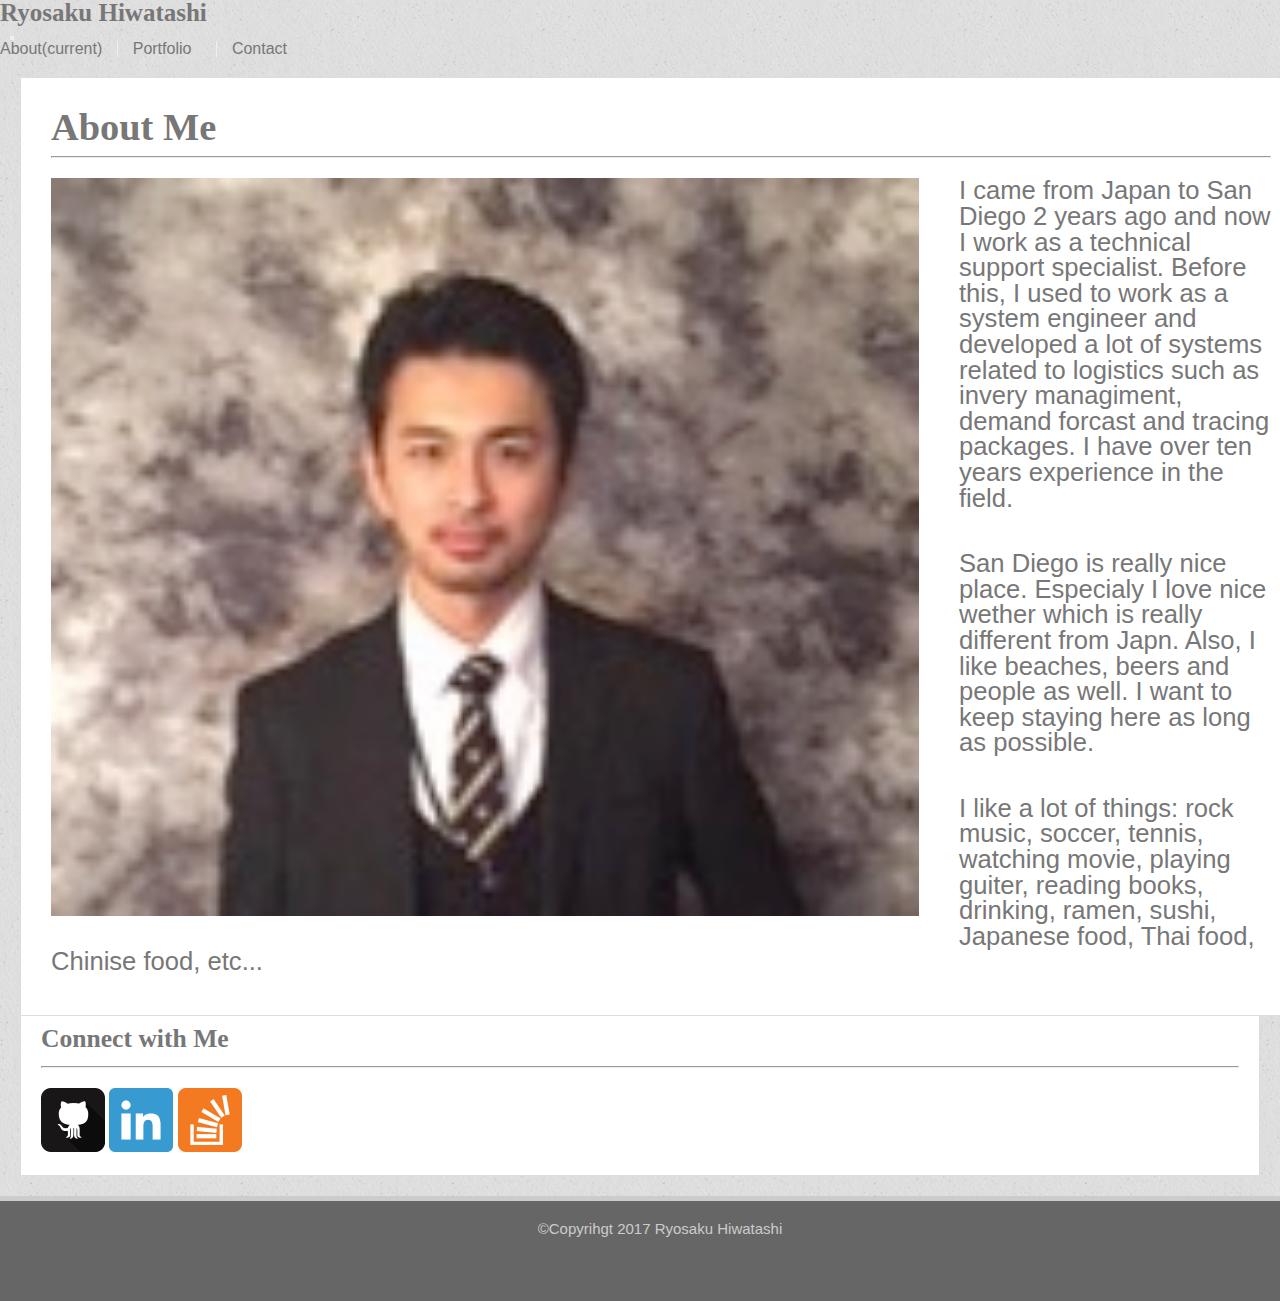
<file: index.html>
<!DOCTYPE html>
<html>

<head>
	<title>Portfolio_About</title><!-- Bootstrap CDN -->

  	<link rel="stylesheet" href="https://maxcdn.bootstrapcdn.com/bootstrap/4.0.0-beta/css/bootstrap.min.css" integrity="sha384-/Y6pD6FV/Vv2HJnA6t+vslU6fwYXjCFtcEpHbNJ0lyAFsXTsjBbfaDjzALeQsN6M" crossorigin="anonymous">
  	<script src="https://code.jquery.com/jquery-3.2.1.slim.min.js" integrity="sha384-KJ3o2DKtIkvYIK3UENzmM7KCkRr/rE9/Qpg6aAZGJwFDMVNA/GpGFF93hXpG5KkN" crossorigin="anonymous"></script>
	<script src="https://cdnjs.cloudflare.com/ajax/libs/popper.js/1.11.0/umd/popper.min.js" integrity="sha384-b/U6ypiBEHpOf/4+1nzFpr53nxSS+GLCkfwBdFNTxtclqqenISfwAzpKaMNFNmj4" crossorigin="anonymous"></script>
	<script src="https://maxcdn.bootstrapcdn.com/bootstrap/4.0.0-beta/js/bootstrap.min.js" integrity="sha384-h0AbiXch4ZDo7tp9hKZ4TsHbi047NrKGLO3SEJAg45jXxnGIfYzk4Si90RDIqNm1" crossorigin="anonymous"></script>
	<link rel="stylesheet" type="text/css" href="assets/css/reset.css">
	<link rel="stylesheet" type="text/css" href="assets/css/style.css">
</head>

<body>


<nav class="navbar navbar-expand-lg navbar-light bg-light">
  	<a class="navbar-brand" href="#"><div class="myName">Ryosaku Hiwatashi</div></a>
	<div class="room"></div>
	<button class="navbar-toggler" type="button" data-toggle="collapse" data-target="#navbarNav" aria-controls="navbarNav" aria-expanded="false" aria-label="Toggle navigation">
		<span class="navbar-toggler-icon"></span>
	</button>
	<div class="collapse navbar-collapse" id="navbarNav">
		<ul class="navbar-nav">
			<li class="nav-item active">
				<a class="nav-link" href="index.html">About<span class="sr-only">(current)</span></a>
			</li>
			<li class="nav-item">
				<a class="nav-link" href="portfolio.html">Portfolio</a>
			</li>
			<li class="nav-item">
				<a class="nav-link" href="contact.html">Contact</a>
			</li>
		</ul>
	</div>
</nav>

	<!--<div class="header">
		<div class="myName">Ryosaku Hiwatashi</div>
		<div class="menuBar">
		<ul>
			<li><a href="index.html">About</a></li>
			<li><a href="portfolio.html">Portfolio</a></li>
			<li><a href="contact.html">Contact</a></li>
		</ul>
		</div>
	</div>-->

<div class="container">
	<div class="main">
		<div class="row">
			<div class="col-xs-12 col-sm-12 col-md-8 col-lg-8">
				<div class="topic">
					<h1>About Me</h1>
					<hr>
					<!--<div class="myImg">-->
						<img src="assets/images/me.jpg" class="mine" align="right">
					<!--</div>-->
					
					<p>
					I came from Japan to San Diego 2 years ago and now I work as a technical support specialist. Before this, I used to work as a system engineer and developed a lot of systems related to logistics such as invery managiment, demand forcast and tracing packages. I have over ten years experience in the field.</p>
					<p>
					San Diego is really nice place. Especialy I love nice wether which is really different from Japn. Also, I like beaches, beers and people as well. I want to keep staying here as long as possible.
					</p>
					<p>
					I like a lot of things: rock music, soccer, tennis, watching movie,
					playing guiter, reading books, drinking, ramen, sushi, Japanese food, Thai food, Chinise food, etc...
					</p>
				</div>
			</div>
			<div class="col-xs-12 col-sm-12 col-md-4 col-lg-4">
				<div class="connect">
					<h3>Connect with Me</h3>
					<hr>
					<a href="https://github.com/"><img src="assets/images/github.png"></a>
					<a href="https://www.linkedin.com/"><img src="assets/images/linkedin.png"></a>
					<a href="https://stackoverflow.com/"><img src="assets/images/overflow.png"></a>
				</div>
			</div>

		</div>
	</div>

</div>

<div class="footer">
		<p class="copy">&copy;Copyrihgt 2017 Ryosaku Hiwatashi</p>
</div>


</body>
</html>
</file>
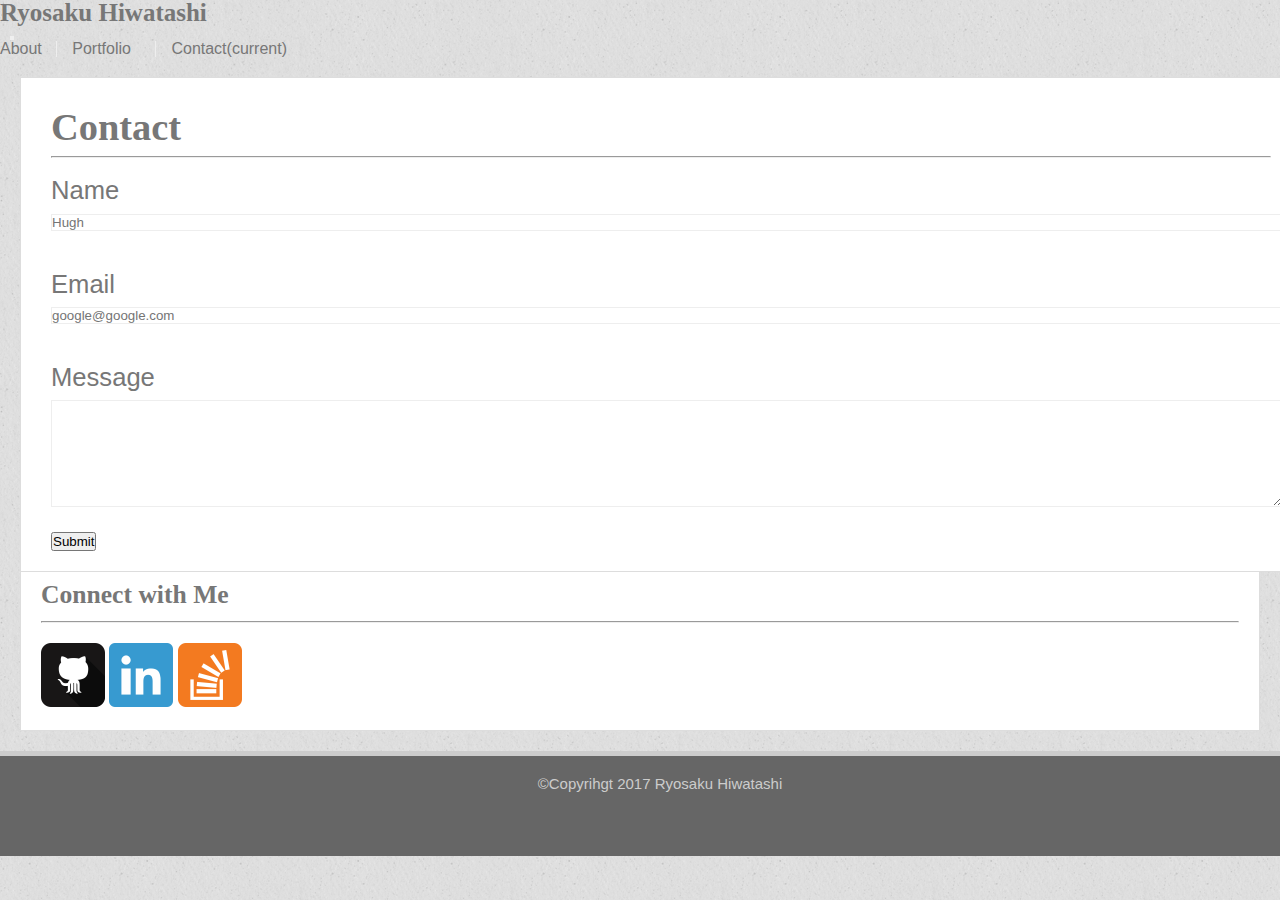
<file: contact.html>
<!DOCTYPE html>
<html>

<head>
	<title>Portfolio_About</title><!-- Bootstrap CDN -->

  	<link rel="stylesheet" href="https://maxcdn.bootstrapcdn.com/bootstrap/4.0.0-beta/css/bootstrap.min.css" integrity="sha384-/Y6pD6FV/Vv2HJnA6t+vslU6fwYXjCFtcEpHbNJ0lyAFsXTsjBbfaDjzALeQsN6M" crossorigin="anonymous">
  	<script src="https://code.jquery.com/jquery-3.2.1.slim.min.js" integrity="sha384-KJ3o2DKtIkvYIK3UENzmM7KCkRr/rE9/Qpg6aAZGJwFDMVNA/GpGFF93hXpG5KkN" crossorigin="anonymous"></script>
	<script src="https://cdnjs.cloudflare.com/ajax/libs/popper.js/1.11.0/umd/popper.min.js" integrity="sha384-b/U6ypiBEHpOf/4+1nzFpr53nxSS+GLCkfwBdFNTxtclqqenISfwAzpKaMNFNmj4" crossorigin="anonymous"></script>
	<script src="https://maxcdn.bootstrapcdn.com/bootstrap/4.0.0-beta/js/bootstrap.min.js" integrity="sha384-h0AbiXch4ZDo7tp9hKZ4TsHbi047NrKGLO3SEJAg45jXxnGIfYzk4Si90RDIqNm1" crossorigin="anonymous"></script>
	<link rel="stylesheet" type="text/css" href="assets/css/reset.css">
	<link rel="stylesheet" type="text/css" href="assets/css/style.css">
</head>

<body>

<!--<div class="headerr">-->

	<nav class="navbar navbar-expand-lg navbar-light bg-light">
	  <a class="navbar-brand" href="#"><div class="myName">Ryosaku Hiwatashi</div></a>
	  <button class="navbar-toggler" type="button" data-toggle="collapse" data-target="#navbarNav" aria-controls="navbarNav" aria-expanded="false" aria-label="Toggle navigation">
	    <span class="navbar-toggler-icon"></span>
	  </button>
	  <div class="collapse navbar-collapse" id="navbarNav">
	    <ul class="navbar-nav">
	      <li class="nav-item">
	        <a class="nav-link" href="index.html">About</a>
	      </li>
	      <li class="nav-item">
	        <a class="nav-link" href="portfolio.html">Portfolio</a>
	      </li>
	      <li class="nav-item active">
	        <a class="nav-link" href="contact.html">Contact<span class="sr-only">(current)</span></a>
	      </li>
	    </ul>
	  </div>
	</nav>

<div class="container">
	<div class="main">
		<div class="row">
			<div class="col-xs-12 col-sm-12 col-md-8 col-lg-8">

				<div class="topic">
					<h1>Contact</h1>
					<hr>
					<form action="" method="post">
						<p>
							<label>Name</label>
							<input type="text" id="nm" size="40" maxlength="40" placeholder=Hugh>
						</p>
						<p>
							<label>Email</label>
							<input type="email" id="ml" size="40" maxlength="40" placeholder=google@google.com>
						</p>
						<p>
							<label>Message</label>
							<textarea class="span4" rows="7"></textarea>
						</p>
						<!--<input class="sub" type="submit" value="Submit">-->
						<button type="button" class="btn btn-secondary">Submit</button>
					</form>
				</div>

			</div>

			<div class="col-xs-12 col-sm-12 col-md-4 col-lg-4">
				<div class="connect">
					<h2>Connect with Me</h2>
					<hr>
					<a href="https://github.com/"><img src="assets/images/github.png"></a>
					<a href="https://www.linkedin.com/"><img src="assets/images/linkedin.png"></a>
					<a href="https://stackoverflow.com/"><img src="assets/images/overflow.png"></a>
				</div>
			</div>

		</div>
	</div>

</div>

<div class="footer">
		<p class="copy">&copy;Copyrihgt 2017 Ryosaku Hiwatashi</p>
</div>

</body>
</html>
</file>
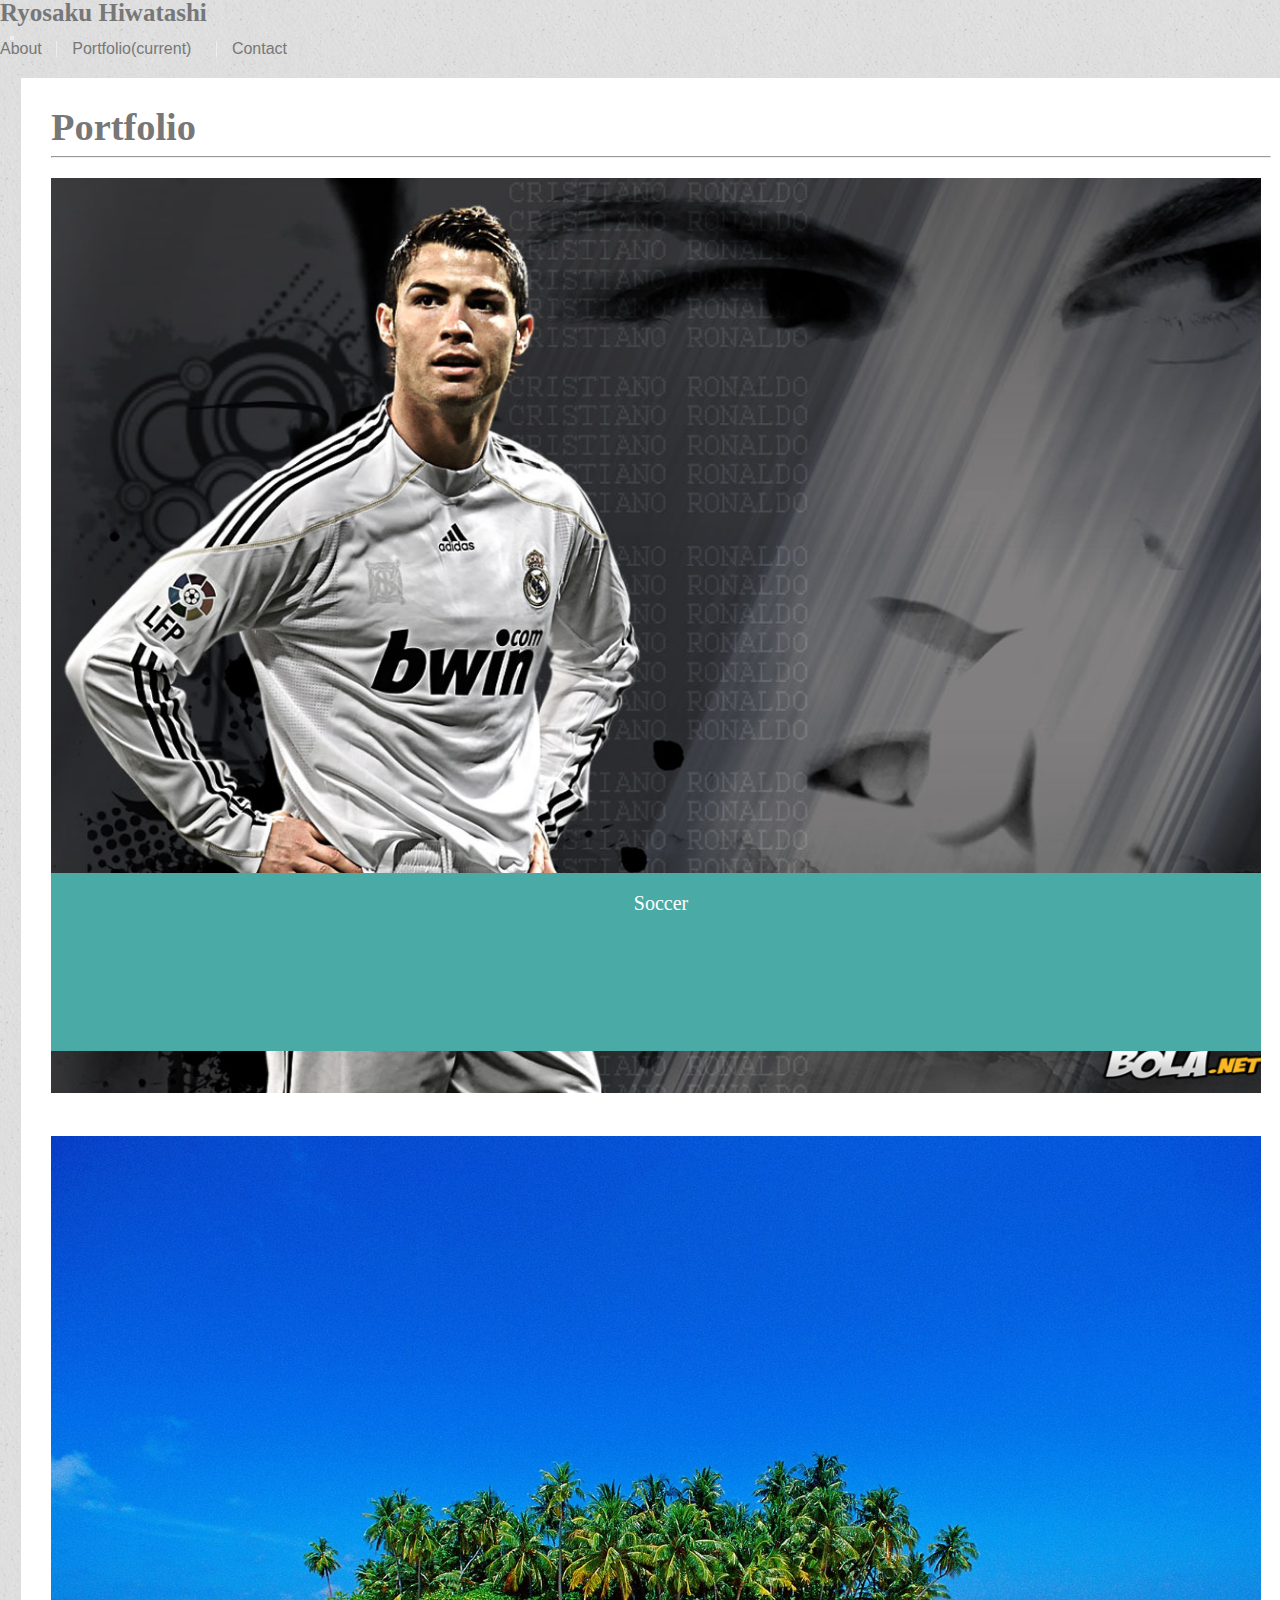
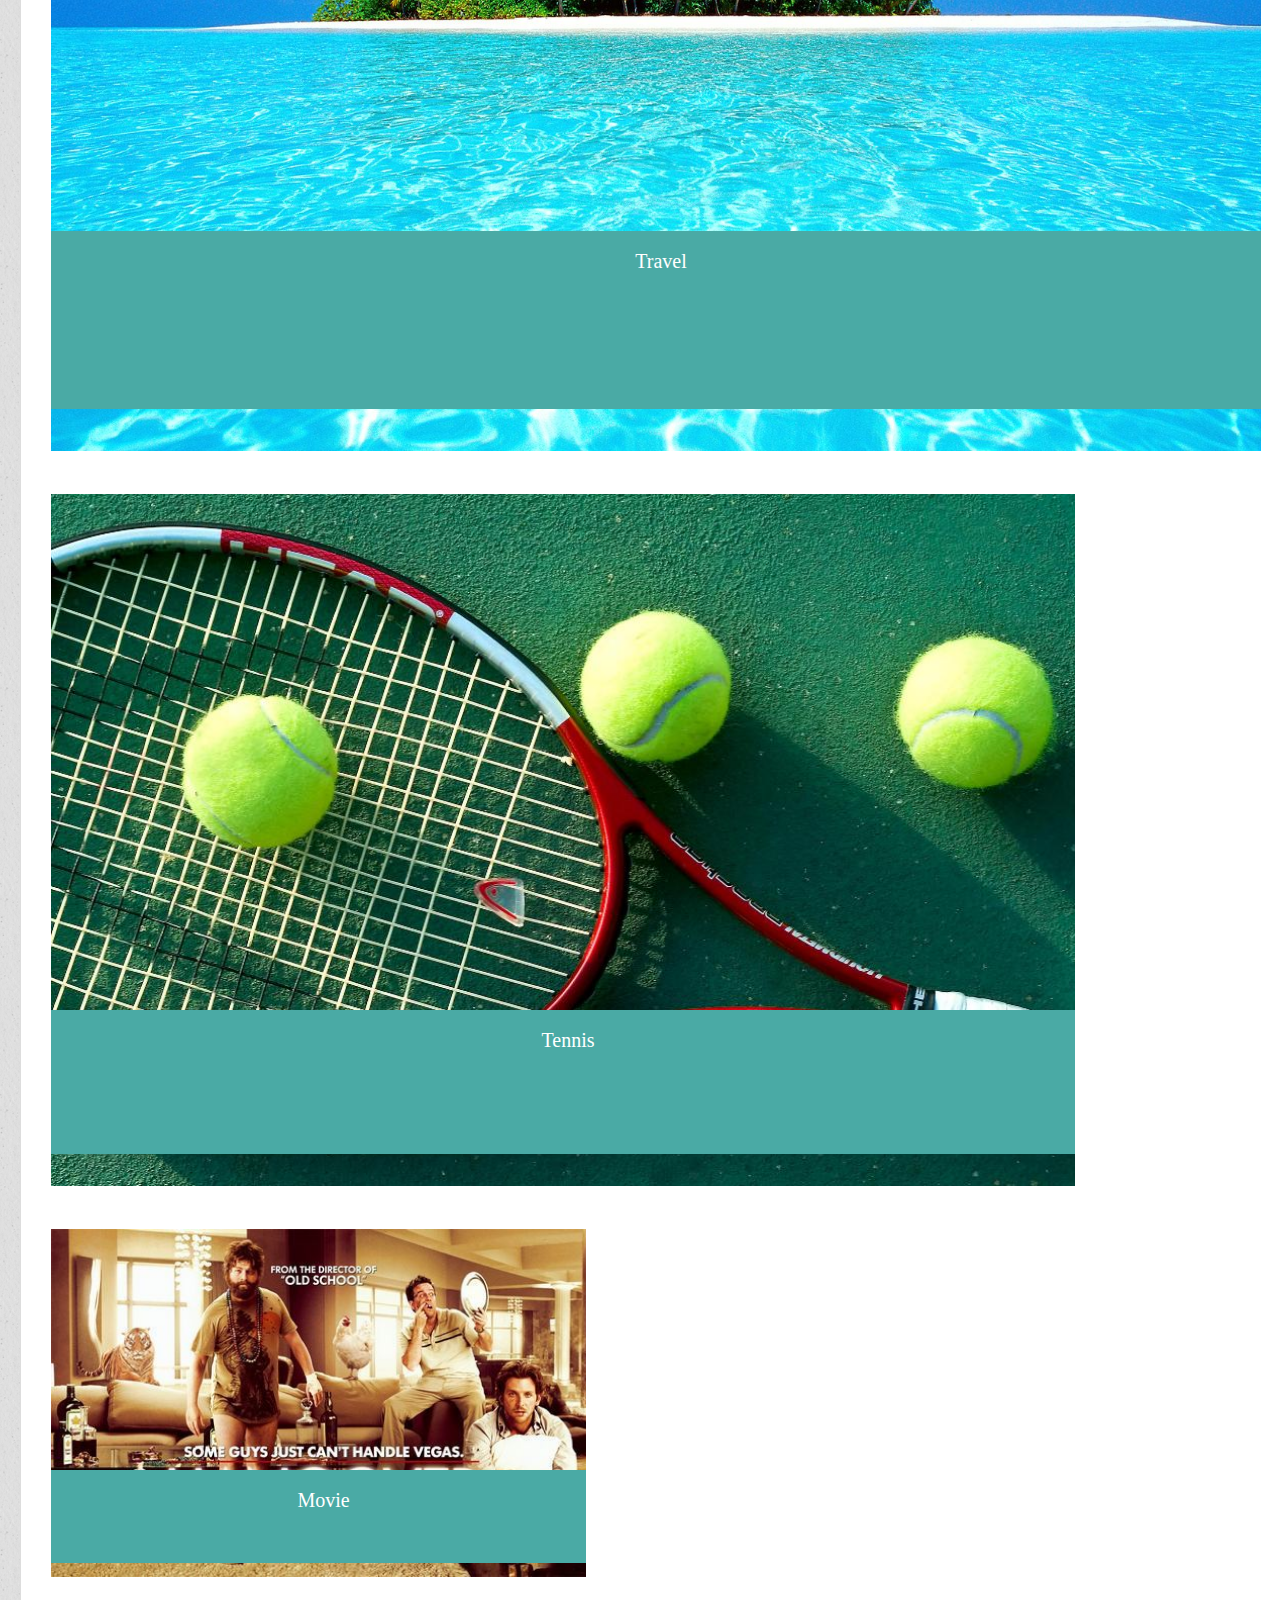
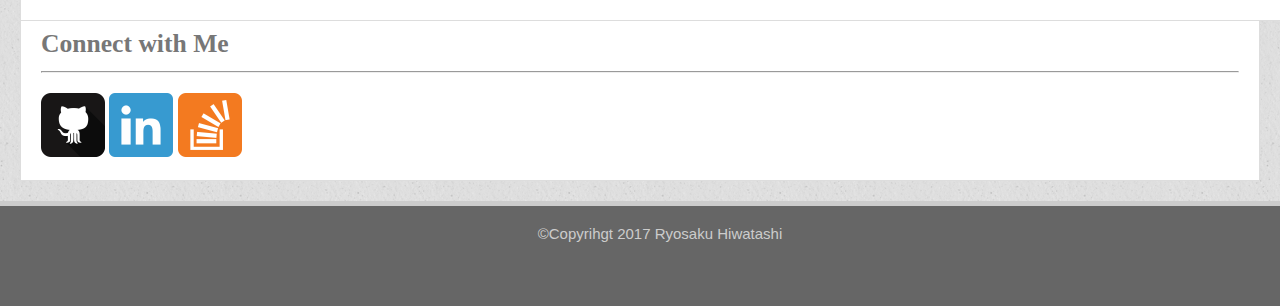
<file: portfolio.html>
<!DOCTYPE html>
<html>

<head>
	<title>Portfolio_About</title><!-- Bootstrap CDN -->

  	<link rel="stylesheet" href="https://maxcdn.bootstrapcdn.com/bootstrap/4.0.0-beta/css/bootstrap.min.css" integrity="sha384-/Y6pD6FV/Vv2HJnA6t+vslU6fwYXjCFtcEpHbNJ0lyAFsXTsjBbfaDjzALeQsN6M" crossorigin="anonymous">
  	<script src="https://code.jquery.com/jquery-3.2.1.slim.min.js" integrity="sha384-KJ3o2DKtIkvYIK3UENzmM7KCkRr/rE9/Qpg6aAZGJwFDMVNA/GpGFF93hXpG5KkN" crossorigin="anonymous"></script>
	<script src="https://cdnjs.cloudflare.com/ajax/libs/popper.js/1.11.0/umd/popper.min.js" integrity="sha384-b/U6ypiBEHpOf/4+1nzFpr53nxSS+GLCkfwBdFNTxtclqqenISfwAzpKaMNFNmj4" crossorigin="anonymous"></script>
	<script src="https://maxcdn.bootstrapcdn.com/bootstrap/4.0.0-beta/js/bootstrap.min.js" integrity="sha384-h0AbiXch4ZDo7tp9hKZ4TsHbi047NrKGLO3SEJAg45jXxnGIfYzk4Si90RDIqNm1" crossorigin="anonymous"></script>
	<link rel="stylesheet" type="text/css" href="assets/css/reset.css">
	<link rel="stylesheet" type="text/css" href="assets/css/style.css">
</head>

<body>

<!--<div class="headerr">-->

<nav class="navbar navbar-expand-lg navbar-light bg-light">
  <a class="navbar-brand" href="#"><div class="myName">Ryosaku Hiwatashi</div></a>
  <button class="navbar-toggler" type="button" data-toggle="collapse" data-target="#navbarNav" aria-controls="navbarNav" aria-expanded="false" aria-label="Toggle navigation">
    <span class="navbar-toggler-icon"></span>
  </button>
  <div class="collapse navbar-collapse" id="navbarNav">
    <ul class="navbar-nav">
      <li class="nav-item">
        <a class="nav-link" href="index.html">About</a>
      </li>
      <li class="nav-item active">
        <a class="nav-link" href="portfolio.html">Portfolio<span class="sr-only">(current)</span></a>
      </li>
      <li class="nav-item">
        <a class="nav-link" href="contact.html">Contact</a>
      </li>
    </ul>
  </div>
</nav>

<div class="container">
	<div class="main">
		<div class="row">
			<div class="col-xs-12 col-sm-12 col-md-8 col-lg-8">
				<div class="topic">
					<h1>Portfolio</h1>
					<hr>
					<div class="row">
						<div class="col-xs-12 col-sm-12 col-md-6 col-lg-6">
							<div class="txtNimg">
								<img src="assets/images/cr7.jpg">
								<p>Soccer</p>
							</div>
						</div>
						<div class="col-xs-12 col-sm-12 col-md-6 col-lg-6">
							<div class="txtNimg">
								<img src="assets/images/beach.jpg">
								<p>Travel</p>
							</div>
						</div>
						<div class="col-xs-12 col-sm-12 col-md-6 col-lg-6">
							<div class="txtNimg">
								<img src="assets/images/tennis.jpg">
								<p>Tennis</p>
							</div>
						</div>
						<div class="col-xs-12 col-sm-12 col-md-6 col-lg-6">
							<div class="txtNimg">
								<img src="assets/images/hangover.jpg">
								<p>Movie</p>
							</div>
						</div>
					</div>
				</div>
			</div>
			<div class="col-xs-12 col-sm-12 col-md-4 col-lg-4">
				<div class="connect">
					<h3>Connect with Me</h3>
					<hr>
					<a href="https://github.com/"><img src="assets/images/github.png"></a>
					<a href="https://www.linkedin.com/"><img src="assets/images/linkedin.png"></a>
					<a href="https://stackoverflow.com/"><img src="assets/images/overflow.png"></a>
				</div>
			</div>
		</div>
	</div>

</div>

<div class="footer">
		<p class="copy">&copy;Copyrihgt 2017 Ryosaku Hiwatashi</p>
</div>


</body>
</html>
</file>
<file: assets/css/style.css>
* {
	margin:0;
	padding:0;
}

body {
    font-family: 'Arial', 'Helvetica Neue', Helvetica, sans-serif;
    color: #777777;
	background-image: url('../images/white_sand.png');
	height: 100%;
	/*background: #ddd;*/
}

a {
	text-decoration: none;
	color: #777777;
}

h1 {
  	display: block;
  	margin: 10px 0;
  	/*font-size: 32px;*/
  	font-size: 3vw;
  	font-weight: bold;
    font-family: 'Georgia', Times, Times New Roman, serif;
  	page-break-after: avoid; 
}

h2 {
  	display: block;
  	margin: 13px 0; 
  	font-size: 2vw;
  	font-weight: bold;
    font-family: 'Georgia', Times, Times New Roman, serif;
}

h3 {
  	display: block;
  	margin:  14px 0;
  	/*font-size: 18px;*/
  	font-size: 2vw;
  	font-weight: bold;
    font-family: 'Georgia', Times, Times New Roman, serif;
}

p {
    padding-top: 20px;
    padding-bottom: 20px;
    /*font-size: 20px;*/
  	font-size: 2vw;
}

li {
	display: inline-block;
	text-align: center;
}

li+ li {
	padding:0 10px 0 15px;
	margin-right: 0px;
	margin-left: 10px;
 	border-left: 1px solid #eee;
}

.room {
	align-content: right;
}

.container {
	/*position: relative;
	height: auto;
	height: 100%;
	min-height: 100%;*/
	/*position: relative; */
	/*width: 960px;*/
	height: auto !important; 
	height: 100%; 
	min-height: 100%; 
}

/********** Header *********/
.header {
	/*position: fixed;*/
  	/*padding: 20px;*/
	background: #fff;
	text-align: center;
	/*top: 0;
	left: 0;*/
	height: 70px;
	overflow: hidden;
	margin: 0;

  	border-style: solid;
  	border-width: thin;
  	border-color: #dddddd;
  	width: 100%;
}

.myName {
	/*float: left;*/
	/*position: fixed;*/
	/*width: 300px;
	height: 40px;
	padding: 20px;
	background: #4aaaa5;
  	margin-top: 0;
  	margin-left: 100px;
  	margin-bottom: 0;

  	border-right: 1px solid #ccc;
  	border-left: 1px solid #ccc;*/

	font-size: 25px;
    font-weight: bold;
    color: #777777;
    font-family: 'Georgia', Times, Times New Roman, serif;
}

.menuBar {
	/*float: left;*/
	/*position: fixed;*/
	float: left;
	white-space: nowrap;
	width: 150px;
	height: 90px;
	padding: 20px;
  	margin-top: 0;
  	margin-left: 200px;
  	margin-bottom: 0;

	font-size: 15px;
	color: #4aaaa5;
}

.menuBar:after {
	clear: both;
}

.main {
	overflow: hidden;
	padding: 20px;
}

/*** Common(topic) ***/
.topic {
	/*position: relative;*/
	float:left;

	/*width: 540px;*/
	width: 100%;
	padding: 20px;
	background: #fff;
	/*margin: 100px auto 100px 10px;*/
	
	/*margin-top: 20px;*/
	/*margin-left:10px;*/
	margin-bottom:10px;

  	border-style: solid;
  	border-width: thin;
  	border-color: #dddddd;
}

.topic h1 {
	margin-left: 10px;
}

.topic hr {
	margin-left: 10px;
	margin-right: 10px;
}

.topic p {
	margin-top: 0px;
	margin-left: 10px;
	margin-right: 0px;
}

/********** About Me *********/
.mine {
	float: left;
	/*width: 250px;*/
	width: 70%;
	margin-top: 20px;
	margin-right: 20px;
	margin-bottom: 10px;
	margin-left: 10px;
	padding-right: 20px;
}

/*
.myImg {
	float: left;
	width: 100%;
	padding-right: 20px;
}
*/

/********** Connect with Me *********/
.connect {
	/*position: fixed;*/
	/*float:left;*/
	/*right: 0;*/

	/*width: 270px;*/
	padding: 20px;
	background: #fff;

	/*margin-left:30px;*/

  	border-style: solid;
  	border-width: thin;
  	border-color: #dddddd;
}

.connect img {
	margin-top: 20px;
	width: 5vw;
	height: 5vw;
}


/* clearfix */
.main:before,
.main:after {
    content: "";
    /*display: table;*/
    clear: both;
}

/*#connect:after {
	clear: both;
}*/


p.copy {
	padding-top: 0;
	font-size: 15px;
    font-color: #cccccc;
}


/********** Portfolio *********/

.txtNimg{
	float: left;
	position: relative;
	/*width: 300px;*/
	margin-top: 20px;
	margin-right: 20px;
	margin-bottom: 20px;
	overflow: hidden;
}

.txtNimg img {
	margin-left: 10px;
	width: 100%;
  	/*width: 240px;
  	height: 180px;*/
}

.txtNimg p {
	position: absolute;
	/*width: 240px;*/
	width: 100%;
	height: 15%;
	text-align: center;
	left: 0;
	bottom: 5%;
	color: #fff;
	margin-left: 10px;
	background: #4aaaa5;
	/*vertical-align: middle;*/
	padding-bottom: 20px;

	font-size: 20px;
    font-color: #fff;
    font-family: "Times New Roman", Times, serif;
}


/********** Contact *********/
form {

}

input {
	/*width: 520px;
	height: 30px;*/
	margin-top: 10px;
	border: 1px solid #eee;
	width: 100%;
}

input.sub{
	width: 100%;
	color: #fff;
	margin-top: 10px;
	margin-left: 10px;
	font-size: 15px;
}

textarea {
	width: 100%;
	height: 70%;
	margin-top: 10px;
	
	border: 1px solid #eee;
}

button {
	margin-left: 10px;
}

/*** footer ***/
.footer {
	/*position: fixed;*/
  	width: 100%;
  	height: 60px;
  	padding: 20px;
	text-align: center;
	background: #666666;
	/*bottom: 0;*/
	left: 0;
	
	font-size: 15px;
	color: #cccccc;

  	border-top: 5px solid #cccccc;
	/*position: absolute;*/
	bottom: 0;

	/*margin-bottom: 0;*/
	/*clear: both;*/
}

/**********************************************/
/**************** Media Screen ****************/
/**********************************************/
@media screen and (max-width: 980px) {

	/********** About Me *********/

	.mine {
		width: 70%;
	}


@media screen and (max-width: 768px) {

	/********** About Me *********/
	.mine {
		width: 100%;
		margin-right: 20px;
	}


@media screen and (max-width: 640px) {

	/********** About *********/

	.mine {
		width: 100%;
		margin-right: 20px;
	}

}
</file>
